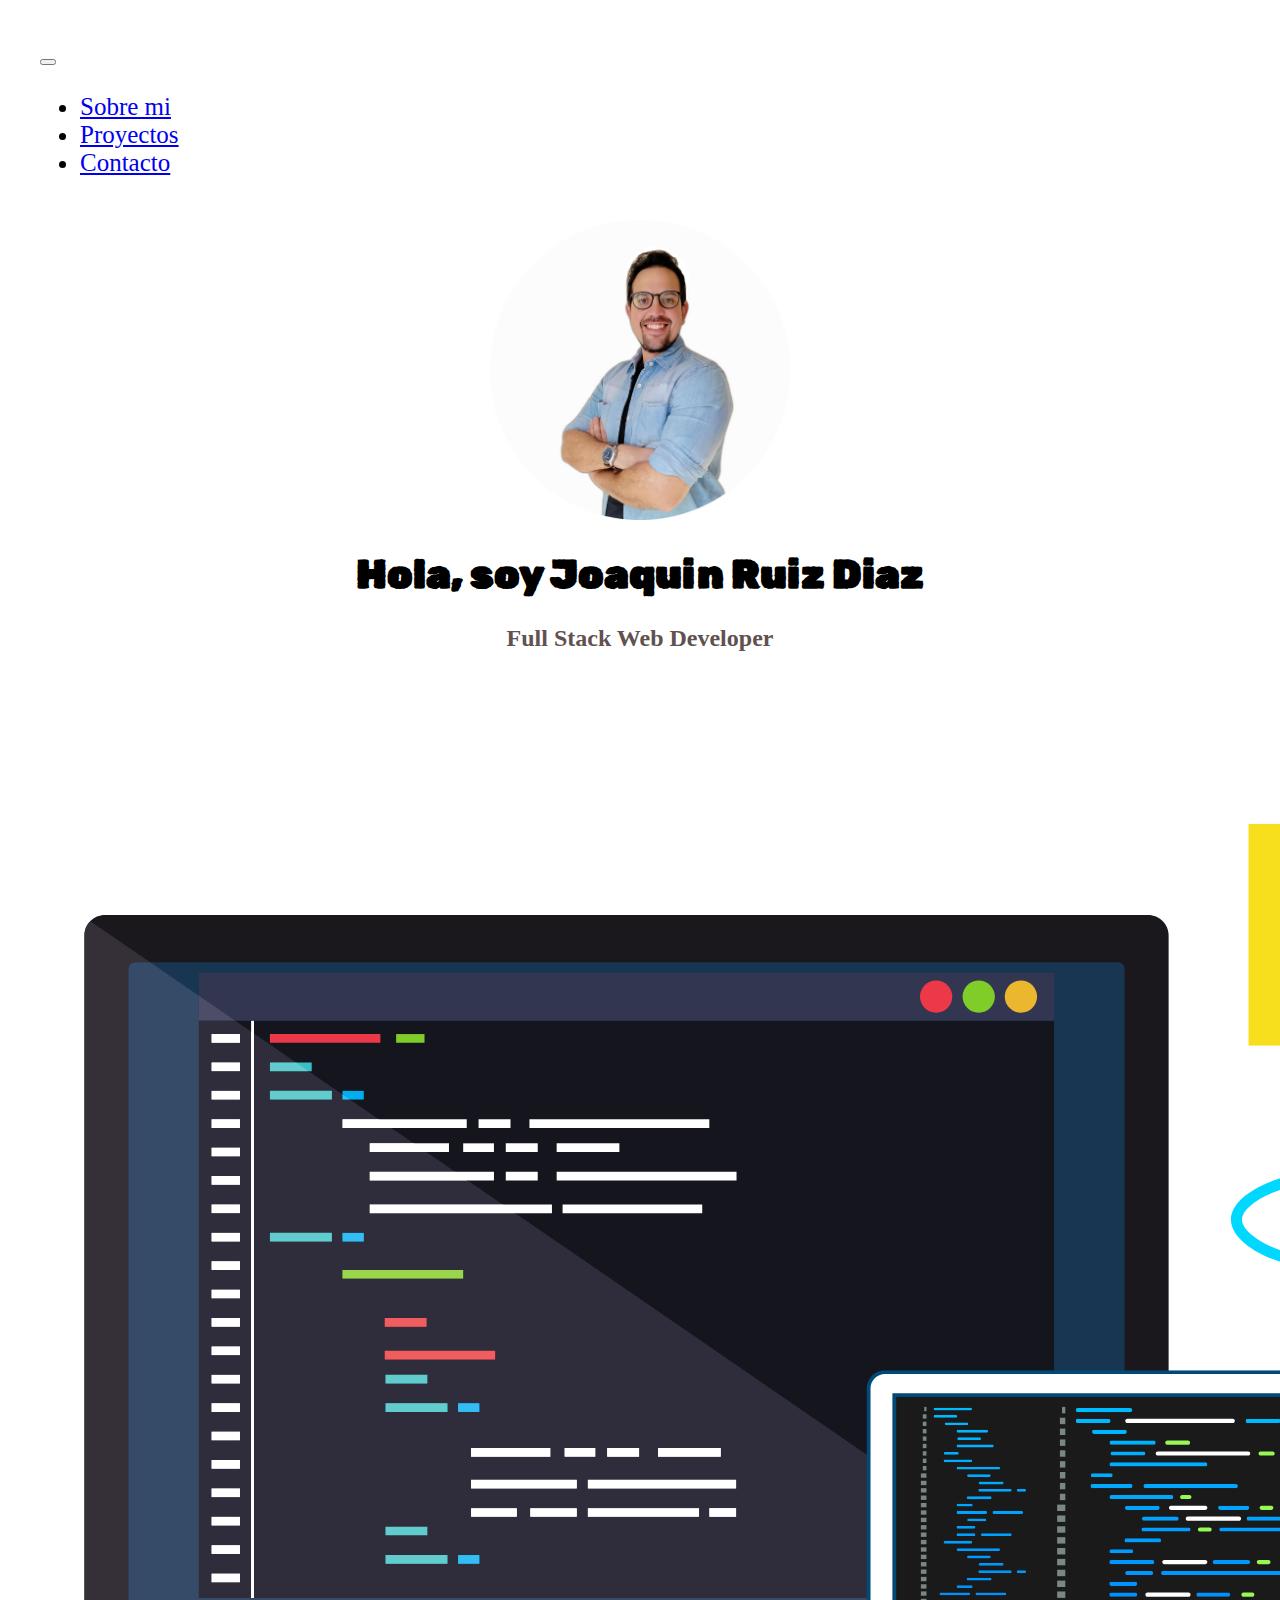
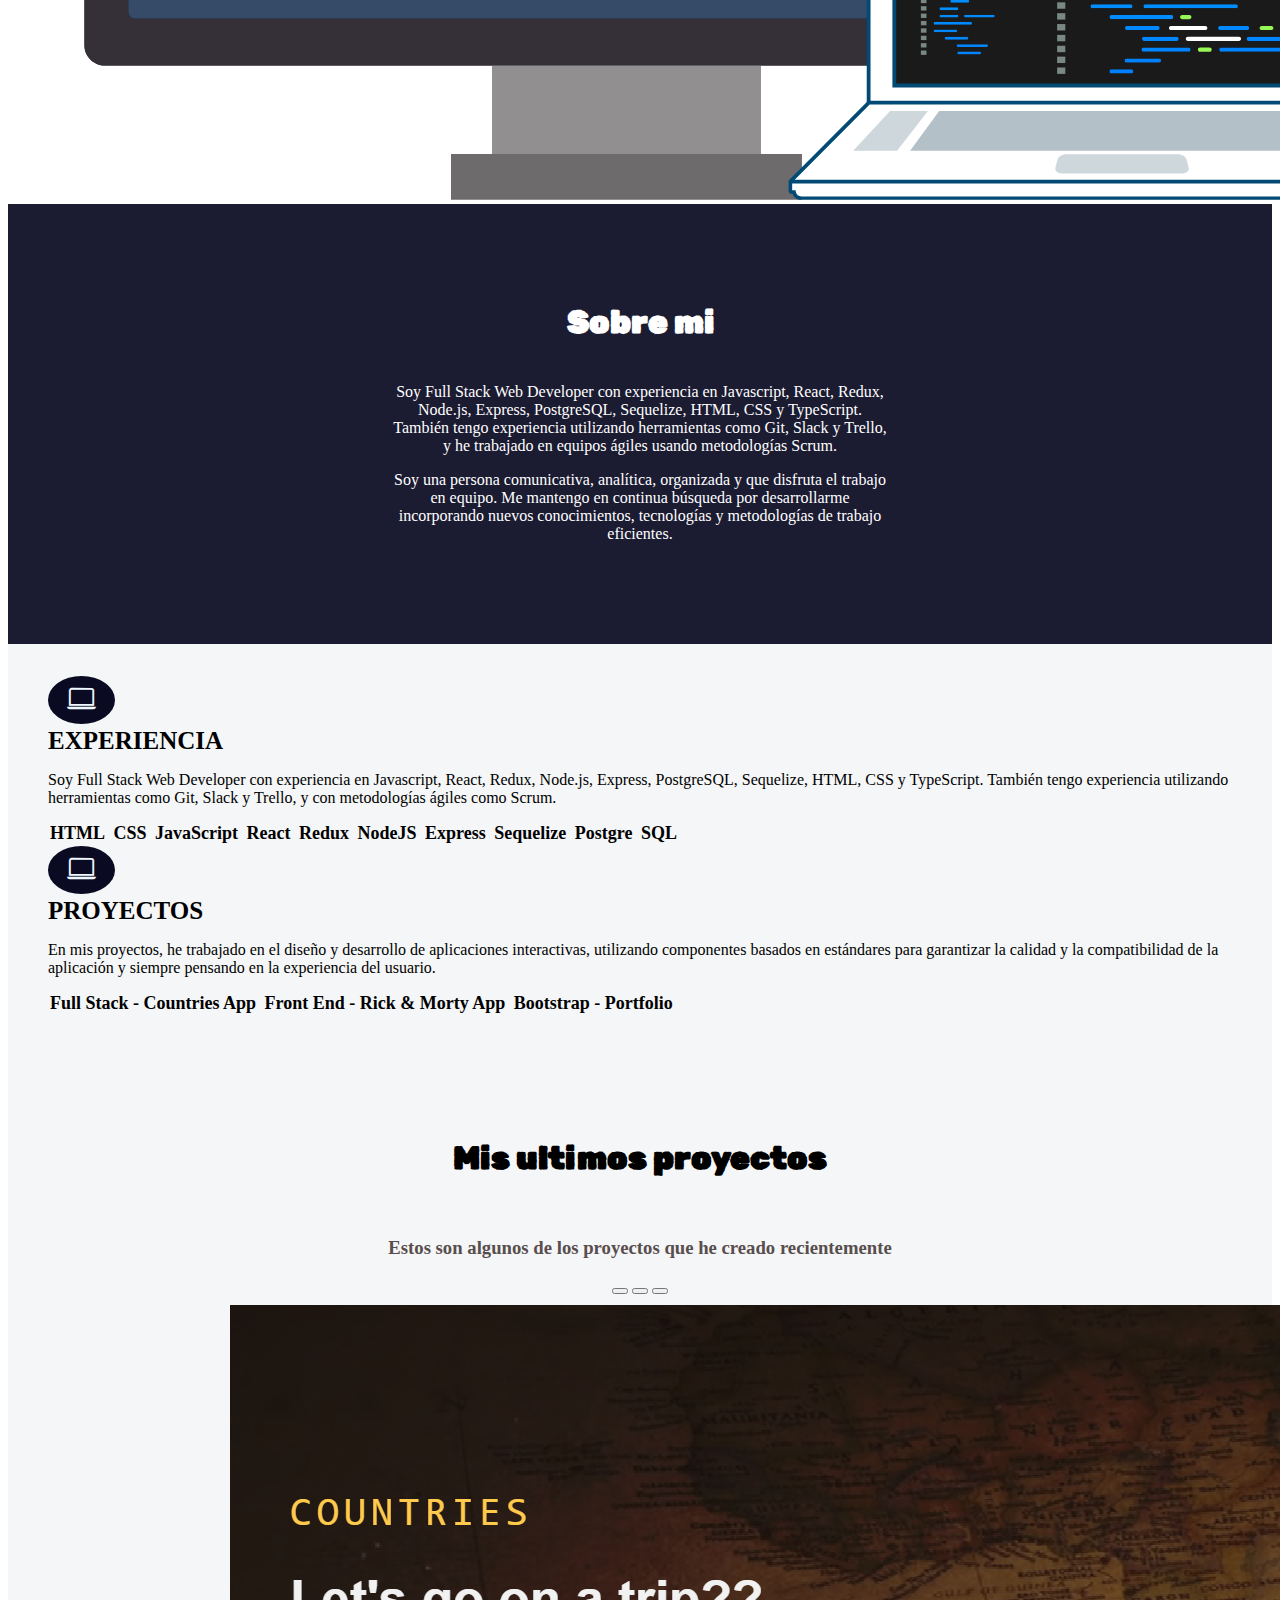
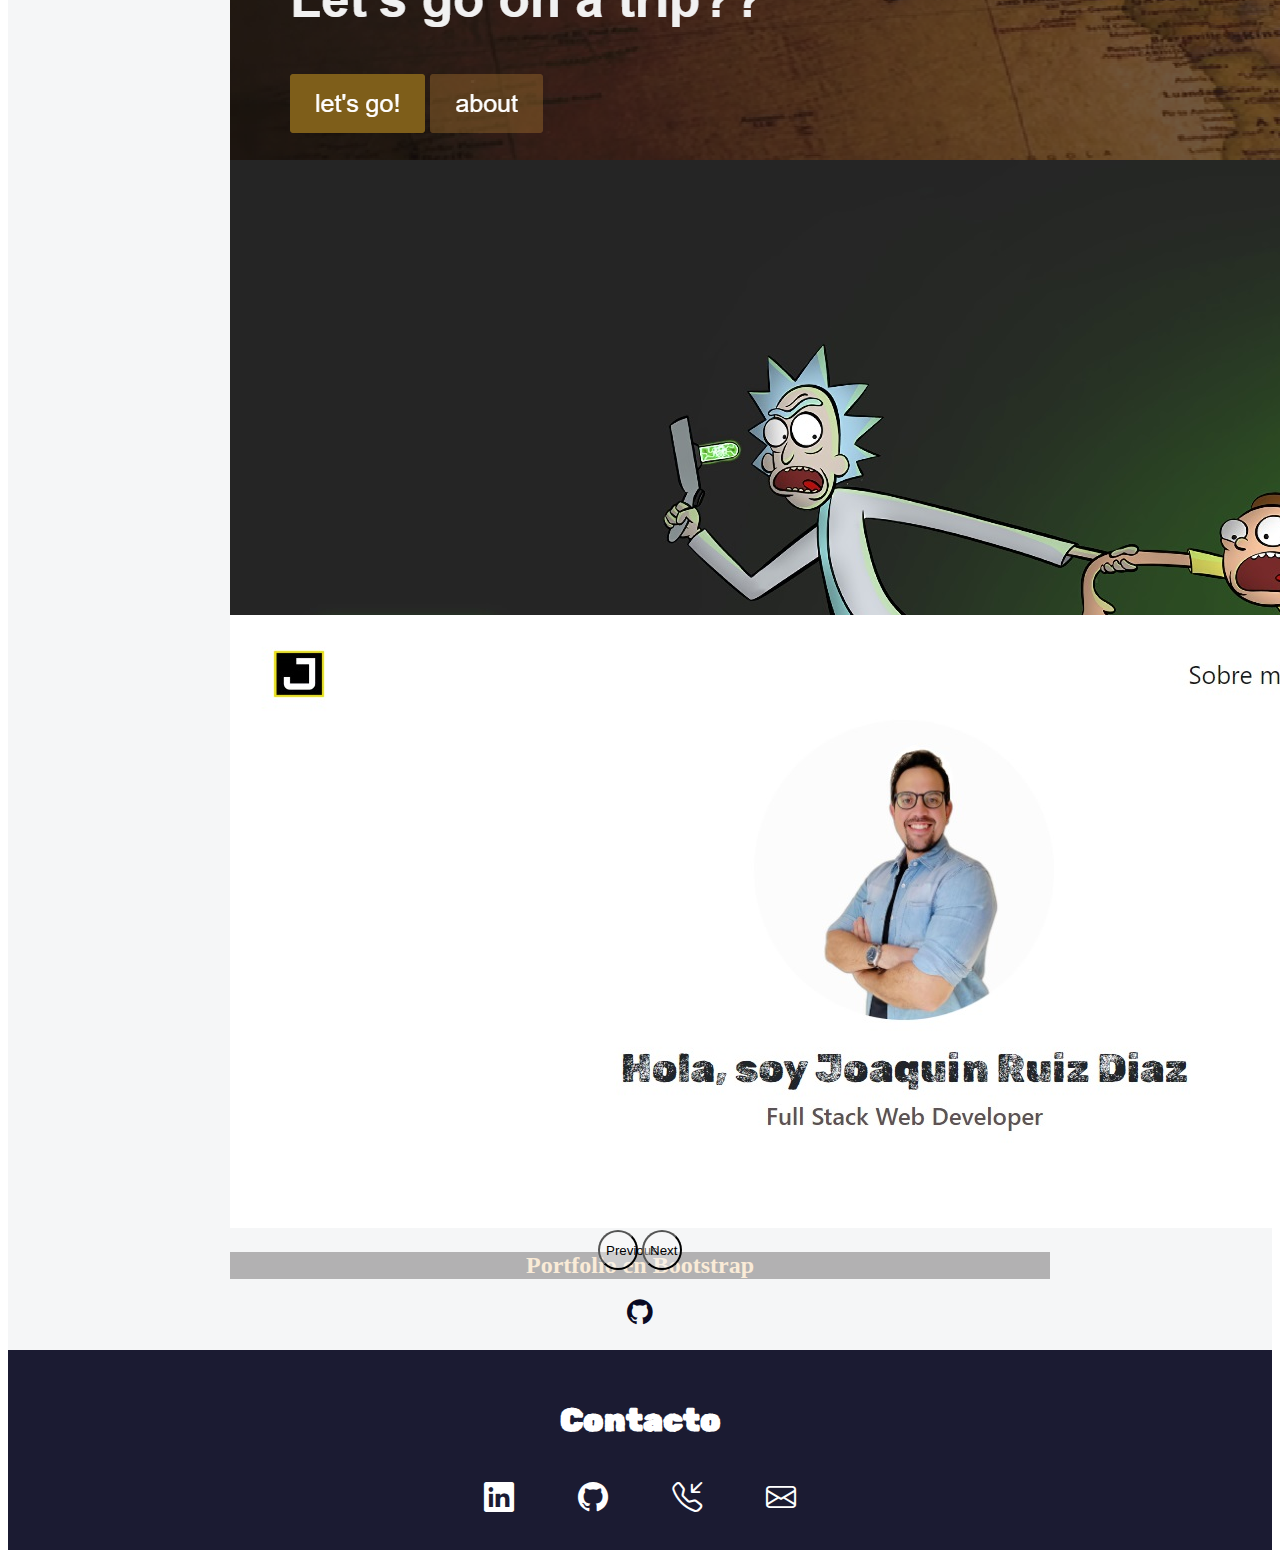
<file: Portfolio/index.html>
<!DOCTYPE html>
<html lang="en">
  <head>
    <!--Metadatos-->
    <meta charset="UTF-8" />
    <meta http-equiv="X-UA-Compatible" content="IE=edge" />
    <meta name="author" content="Joaquin Ruiz Diaz" />
    <meta name="description" content="Portfolio de desarrollo web" />
    <meta name="keywords" content="HTML, CSS, Javascript, React" />
    <meta name="viewport" content="whidth=device-width, initial-scale=1" />
    <!--Titulo y Favicon-->
    <title>Portfolio | Joaquin Ruiz Diaz</title>
    <link rel="icon" href="images/favicon.png" />
    <!--Bootstrap-->
    
    <link
      href="https://cdn.jsdelivr.net/npm/bootstrap@5.2.3/dist/css/bootstrap.min.css"
      rel="stylesheet"
      integrity="sha384-rbsA2VBKQhggwzxH7pPCaAqO46MgnOM80zW1RWuH61DGLwZJEdK2Kadq2F9CUG65"
      crossorigin="anonymous"
    />
    <link
      rel="stylesheet"
      href="https://cdn.jsdelivr.net/npm/bootstrap-icons@1.10.3/font/bootstrap-icons.css"
    />
    <!--CSS-->
    <link href="style.css" rel="stylesheet" />
    <link rel="preconnect" href="https://fonts.googleapis.com" />
    <link rel="preconnect" href="https://fonts.gstatic.com" crossorigin />
    <link
      href="https://fonts.googleapis.com/css2?family=Rubik+Dirt&display=swap"
      rel="stylesheet"
    />
    <link
      href="https://fonts.googleapis.com/css2?family=Merriweather:wght@300&family=Rubik+Dirt&display=swap"
      rel="stylesheet"
    />
  </head>
  <body>
    <nav class="navbar navbar-expand-md navbar-light">
      <div class="container-fluid">
        <button
          class="navbar-toggler"
          type="button"
          data-bs-toggle="collapse"
          data-bs-target="#navbar-toggler"
          aria-controls="navbarTogglerDemo01"
          aria-expanded="false"
          aria-label="Toggle navigation"
        >
          <span class="navbar-toggler-icon"></span>
        </button>
        <div class="collapse navbar-collapse" id="navbar-toggler">
          <a class="navbar-brand" href="#">
            <img src="images/favicon.png" width="50px" alt="Logo Portfolio"
          /></a>
          <ul class="navbar-nav d-flex justify-content align-items-center">
            <li class="nav-item">
              <a class="nav-link active" aria-current="page" href="#sobremi"
                >Sobre mi</a
              >
            </li>
            <li class="nav-item">
              <a class="nav-link" href="#proyectos">Proyectos</a>
            </li>
            <li class="nav-item">
              <a class="nav-link" href="#contacto">Contacto</a>
            </li>
          </ul>
        </div>
      </div>
    </nav>

    <section class="hero aling-items-stretch">
      <div
        class="hero-principal d-flex flex-column justify-content-center align-items-center"
      >
        <img class="hero-image" src="images/branco.png" alt="Foto de Joaquin" />
        <div class="hero-text">
          <h1>Hola, soy Joaquin Ruiz Diaz</h1>
          <h2>Full Stack Web Developer</h2>
        </div>
      </div>
      <div class="hero-inferior">
        <img
          class="hero-inferior-imagen img-fluid"
          src="images/hero-inferior.svg"
          alt="logos"
        />
      </div>
    </section>

    <section class="sobre-mi seccion-oscura">
      <div class="contenedor">
        <h2 id="sobremi" class="seccion-titulo">Sobre mi</h2>
        <p class="seccion-texto"></p>

        <p class="seccion-texto">
          Soy Full Stack Web Developer con experiencia en Javascript, React,
          Redux, Node.js, Express, PostgreSQL, Sequelize, HTML, CSS y
          TypeScript. También tengo experiencia utilizando herramientas como
          Git, Slack y Trello, y he trabajado en equipos ágiles usando
          metodologías Scrum.
        </p>
        <p class="seccion-texto">
          Soy una persona comunicativa, analítica, organizada y que disfruta el
          trabajo en equipo. Me mantengo en continua búsqueda por desarrollarme
          incorporando nuevos conocimientos, tecnologías y metodologías de
          trabajo eficientes.
        </p>
      </div>
    </section>

    <section class="experiencia seccion-clara">
      <div class="container text-center">
        <div class="row">
          <div class="columna col-12 col-md-6">
            <i class="bi bi-laptop"></i>
            <p class="experiencia-titulo">EXPERIENCIA</p>
            <p>
              Soy Full Stack Web Developer con experiencia en Javascript, React,
              Redux, Node.js, Express, PostgreSQL, Sequelize, HTML, CSS y
              TypeScript. También tengo experiencia utilizando herramientas como
              Git, Slack y Trello, y con metodologías ágiles como Scrum.
            </p>
            <div class="badges-contenedor">
              <span class="badge text-bg-primary">HTML</span>
              <span class="badge text-bg-primary">CSS</span>
              <span class="badge text-bg-primary">JavaScript</span>
              <span class="badge text-bg-primary">React</span>
              <span class="badge text-bg-primary">Redux</span>
              <span class="badge text-bg-primary">NodeJS</span>
              <span class="badge text-bg-primary">Express</span>
              <span class="badge text-bg-primary">Sequelize</span>
              <span class="badge text-bg-primary">Postgre</span>
              <span class="badge text-bg-primary">SQL</span>
            </div>
          </div>
          <div class="columna col-12 col-md-6">
            <i class="bi bi-laptop"></i>
            <p class="experiencia-titulo">PROYECTOS</p>
            <p>
              En mis proyectos, he trabajado en el diseño y desarrollo de
              aplicaciones interactivas, utilizando componentes basados en
              estándares para garantizar la calidad y la compatibilidad de la
              aplicación y siempre pensando en la experiencia del usuario.
            </p>
            <div class="badges-contenedor">
              <span class="badge text-bg-primary"
                >Full Stack - Countries App</span
              >
              <span class="badge text-bg-primary">
                Front End - Rick & Morty App
              </span>
              <span class="badge text-bg-primary">Bootstrap - Portfolio</span>
            </div>
          </div>
        </div>
      </div>
    </section>

    
<!--CARRUSEL-->
<section class="proyect seccion-clara">
  <h2 id="proyectos"class="seccion-titulo">Mis ultimos proyectos</h2>
  <h3 class="seccion-descripcion">Estos son algunos de los proyectos que he creado recientemente</h3>
  <!--CARRUSEL-->
  <div id="proyectos-carrusel" class="carousel carousel-dark slide">
    <div class="carousel-indicators">
      <button type="button" data-bs-target="#proyectos-carrusel" data-bs-slide-to="0" class="active" aria-current="true" aria-label="Slide 1"></button>
      <button type="button" data-bs-target="#proyectos-carrusel" data-bs-slide-to="1" aria-label="Slide 2"></button>
      <button type="button" data-bs-target="#proyectos-carrusel" data-bs-slide-to="2" aria-label="Slide 3"></button>
    </div>
    <div class="carousel-inner">
      <div class="carousel-item active">
        <img src="images/countries1.jpg" class="d-block w-100" alt="Countries App">
        <div class="carousel-caption">
          <h2 class="proyecto-name">Countries App</h2>
          <div class="iconos-carrusel">
            <a
              href="https://github.com/joaquingrd/PI-Countries-Joaquin-Ruiz-Diaz"
              rel="noopener noreferrer"
              target="_blank"
            >
              <i class="bi bi-github"></i></a>
            <a
              href="https://pi-countries-two.vercel.app/"
              rel="noopener noreferrer"
              target="_blank"
              
            >
              <i class="bi bi-laptop"></i>
            </a>
          </div>
        </div>
      </div>
      <div class="carousel-item">
        <img src="images/Rick&Morty.jpg" class="d-block w-100" alt="Rick & Morty App">
        <div class="carousel-caption d-none d-md-block">
          
            <h2>Rick & Morty</h2>
            <div class="iconos-carrusel">
              <a
                href="https://github.com/joaquingrd/appRickandMortyM2"
                rel="noopener noreferrer"
              target="_blank"
              >
                <i class="bi bi-github"></i>
              </a>       
          </div>
        </div>
      </div>
      <div class="carousel-item">
        <img src="images/Porfolio.jpg" class="d-block w-100" alt="Portfolio en Bootstrap">
        <div class="carousel-caption d-none d-md-block">
         <h2>Portfolio en Bootstrap</h2>
          <div class="iconos-carrusel">
            <a
              href="https://github.com/joaquingrd/bootstrapfCC/tree/main/Portfolio"
              rel="noopener noreferrer"
              target="_blank"
            >
              <i class="bi bi-github"></i>
            </a>
        </div>
      </div>
    </div>
  
    <button class="carousel-control-prev" type="button" data-bs-target="#proyectos-carrusel" data-bs-slide="prev">
      <span class="carousel-control-prev-icon" aria-hidden="true"></span>
      <span class="visually-hidden">Previous</span>
    </button>
    <button class="carousel-control-next" type="button" data-bs-target="#proyectos-carrusel" data-bs-slide="next">
      <span class="carousel-control-next-icon" aria-hidden="true"></span>
      <span class="visually-hidden">Next</span>
    </button>
  </div>
    </section>

    <section class="contacto seccion-oscura">
      <div class="contenedor-contacto">
        <h2 id="contacto" class="seccion-titulo">Contacto</h2>
        <div class="contacto-iconos">
        <a href="https://www.linkedin.com/in/joaquindev/"
           rel="noopener noreferrer"
           target="_blank"
           title="https://www.linkedin.com/in/joaquindev/"
            ><i class="bi bi-linkedin"></i></a>
        <a href="https://github.com/joaquingrd"
        rel="noopener noreferrer"
        target="_blank"
        title="https://github.com/joaquingrd"
          ><i class="bi bi-github"></i></a>   
          <a
          alert="joaquing.ruizdiaz@gmail.com"
          rel="noopener noreferrer"
          target="_blank"
          title="+54 11 6032 7735"
        >
        <i class="bi bi-telephone-inbound"></i></a> 
        <a
        title="joaquing.ruizdiaz@gmail.com"
        target="_blank"
        rel="noopener noreferrer"
        >
        <i class="bi bi-envelope"></i>
      </a>      
    </div>
</div>
    </section>

    

    <script
      src="https://cdn.jsdelivr.net/npm/bootstrap@5.2.3/dist/js/bootstrap.bundle.min.js"
      integrity="sha384-kenU1KFdBIe4zVF0s0G1M5b4hcpxyD9F7jL+jjXkk+Q2h455rYXK/7HAuoJl+0I4"
      crossorigin="anonymous"
    ></script>
  </body>
</html>
</file>
<file: Portfolio/style.css>
.navbar {
  padding: 2rem;
  font-size: 25px;
}

.navbar-collapse {
  align-items: center;
  justify-content: space-between;
}

section {
  display: flex;
  flex-direction: column;
  align-items: center;
  justify-content: center;
}

h1 {
  font-size: 2.5rem;
  font-family: "Rubik Dirt", cursive;
}

.hero {
  min-height: 300px;
  text-align: center;
}

.hero-principal {
  padding: 1rem;
  margin-bottom: 60px;
}

.hero-principal h2 {
  font-size: 1.5rem;
  color: #615151;
}

.hero-image {
  width: 300px;
  height: 300px;
  margin-top: -30px;
}
.hero-text {
  margin-top: 25px;
}

.seccion-oscura {
  color: white;
  background-color: #1b1b32;
}

.sobre-mi {
  height: 420px;
  padding: 10px;
}

.sobre-mi .contenedor {
  max-width: 500px;
  text-align: center;
}

.seccion-titulo {
  font-size: 2rem;
  margin-top: 00px;
  padding: 15px 0;
  font-family: "Rubik Dirt", cursive;
  display: flex;
  text-align: center;
  justify-content: center;
}

.seccion-texto {
  font-size: 1rem;
}

.experiencia {
  padding: 40px 40px 60px 40px;
}

.experiencia-titulo {
  font-size: 25px;
  font-weight: bold;
  margin: 10px 0;
}

.experiencia i {
  font-size: 1.8rem;
  color: aliceblue;
  background-color: #0a0a23;
  padding: 8px 19px;
  border-radius: 50%;
}

.seccion-clara {
  color: black;
  background-color: #f5f6f7;
}

.badges-contenedor {
  font-size: 18px;
  font-weight: bold;
  margin: 10px 0;
}

.badge {
  margin: 2px;
}

.proyectos-recientes {
  padding: 40px;
}

.proyectos-recientes img {
  height: 100%;
  width: 100%;
  padding: 10px;

  display: block;
  transition: all 0.2s ease;
  border: solid 1px grey;
  padding: 0%;
}

.proyectos-contenedor {
  padding-top: 30px;
  margin-bottom: 40px;
}

.overlay {
  transition: all 0.2s ease;
  opacity: 0;
  position: absolute;
  top: 0;
  left: 50%;
  transform: translate(-50%, 50%);
  text-align: center;
}

.overlay p {
  font-size: 25px;
  font-weight: bold;
}

.proyecto {
  position: relative;
}

.proyecto:hover img {
  opacity: 0.3;
}

.proyecto:hover .overlay {
  opacity: 1;
}

.seccion-descripcion {
  font-size: 1 rem;
  color: #584e4e;
}

.overlay .iconos-contenedor {
  display: flex;
  justify-content: center;
}

.overlay i {
  color: black;
  font-size: 30px;
  margin: 20px;
}

.proyect {
  padding: 40px 40px 80px 40px;
  align-items: center;
  justify-content: center;
  text-align: center;
}

.proyect .carousel {
  max-width: 820px;
}

.carousel-item {
  height: 445px;
  margin-top: 10px;
}

.iconos-carrusel i {
  margin-bottom: -40px;
  font-size: 1.6rem;
  color: #0a0a23;
}

.carousel-caption h2 {
  color: antiquewhite;
  background-color: rgba(104, 101, 101, 0.473);
}

.carousel-control-prev {
  background-color: rgba(250, 250, 250, 0.39);
  margin-top: 170px;
  margin-left: 10px;
  width: 40px;
  height: 40px;
  border-radius: 50%;
}

.carousel-control-next {
  background-color: rgba(250, 250, 250, 0.39);
  margin-top: 170px;
  margin-right: 10px;
  width: 40px;
  height: 40px;
  border-radius: 50%;
}

.contacto {
  height: 200px;
  display: flex;
}

.contacto-iconos i {
  font-size: 30px;
  width: 400px;
  margin: 30px;
  color: white;
}

/*RESPONSIVE*/
@media screen and (min-width: 767px) {
  .navbar-brand {
    display: none;
  }
}

@media screen and (max-width: 600px) {
  .hero-inferior-imagen {
    max-width: 400px;
  }
}

@media screen and (max-width: 629px) {
  .carousel-item {
    max-height: 350px;
  }
}
</file>
